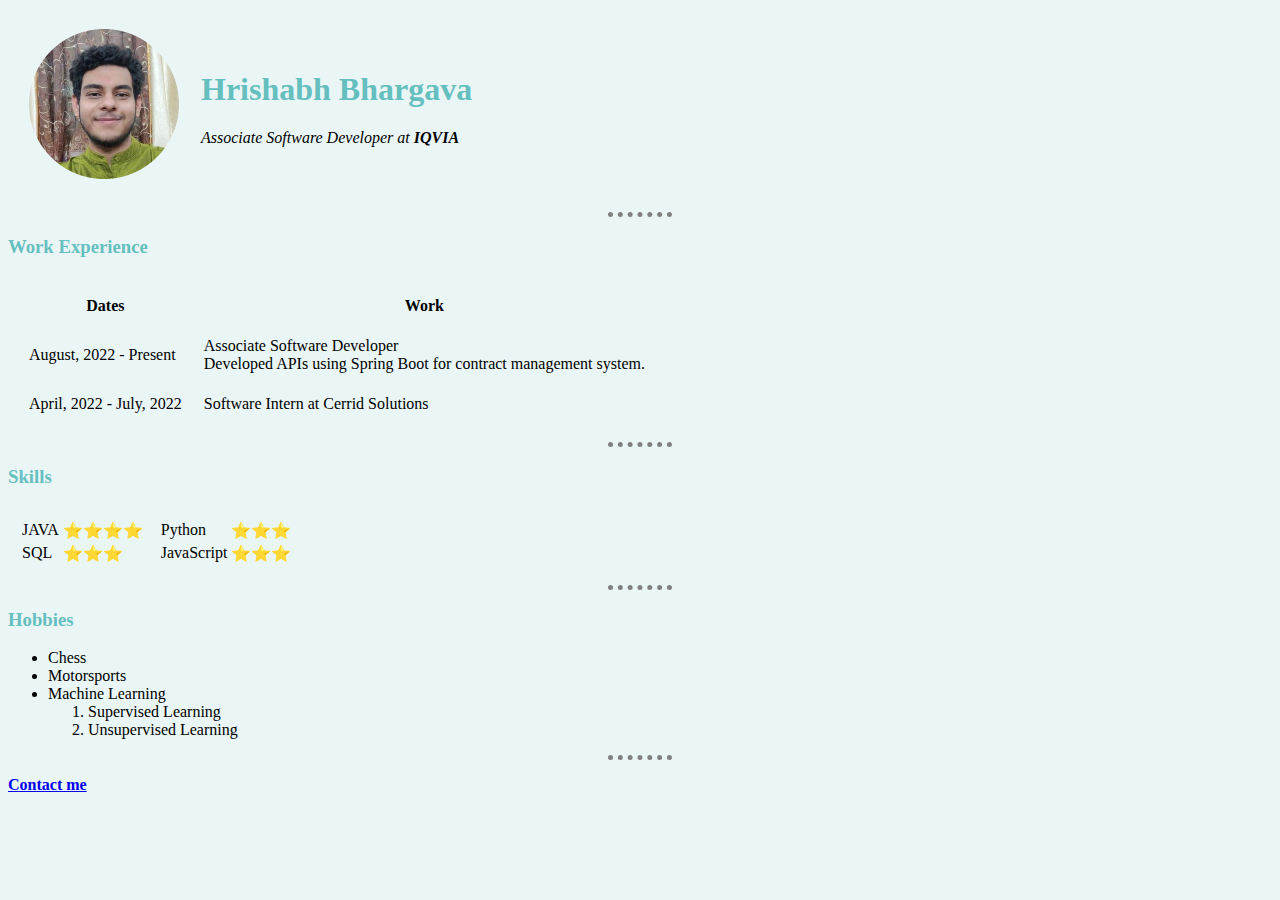
<file: index.html>
<!DOCTYPE html>
<html lang="en">
<head>
    <meta charset="UTF-8">
    <title>Hrishabh's Personal S ite</title>
    <link rel="stylesheet" href="css/styles.css">
</head>

<body>
    <table cellspacing="20">
        <tr>
            <td><a href="https://twitter.com/elonmusk"><img class="fit-picture" src="images/hrishabh-profile-modified.png" alt="Awesome pic of Hrishabh"></a></td>
            <td><h1>Hrishabh Bhargava</h1> 
                <p><em>Associate Software Developer at <strong>IQVIA</strong></em></p></td>
        </tr>
    </table>
   <hr>

   <h3>Work Experience</h3>
   <table cellspacing="20">
    <thead>
        <tr>
            <th>Dates</th>
            <th>Work</th>
        </tr>
    </thead>
    <tbody>
        <tr>
            <td>August, 2022 - Present</td>
            <td>Associate Software Developer <br> Developed APIs using Spring Boot for contract management system.</td>
        </tr>
        <tr>
            <td>April, 2022 - July, 2022</td>
            <td>Software Intern at Cerrid Solutions </td>
        </tr>
    </tbody>
   </table>
   <hr>

   <h3>Skills</h3>
   <table cellspacing="10">
    <tr>
        <td><table>
            <tr>
                <td>JAVA</td>
                <td>⭐⭐⭐⭐</td>
            </tr>
            <tr>
                <td>SQL</td>
                <td>⭐⭐⭐</td>
            </tr>
        </table></td>
        <td><table>
            <tr>
                <td>Python</td>
                <td>⭐⭐⭐</td>
                
            </tr>
            <tr>
                <td>JavaScript</td>
                <td>⭐⭐⭐</td> 
            </tr>
        </table></td>
    </tr>
   </table>
   <hr>

   <h3>Hobbies</h3>
   <p>
    <ul>
        <li>Chess</li>
        <li>Motorsports</li>
        <li>Machine Learning<ol>
            <li>Supervised Learning</li>
            <li>Unsupervised Learning</li>
        </ol></li>
        </ul>
    </p>
   <hr>
   <p><a href="contact-me.html"> <strong> Contact me</strong></a></p>
</body>
</html>
</file>
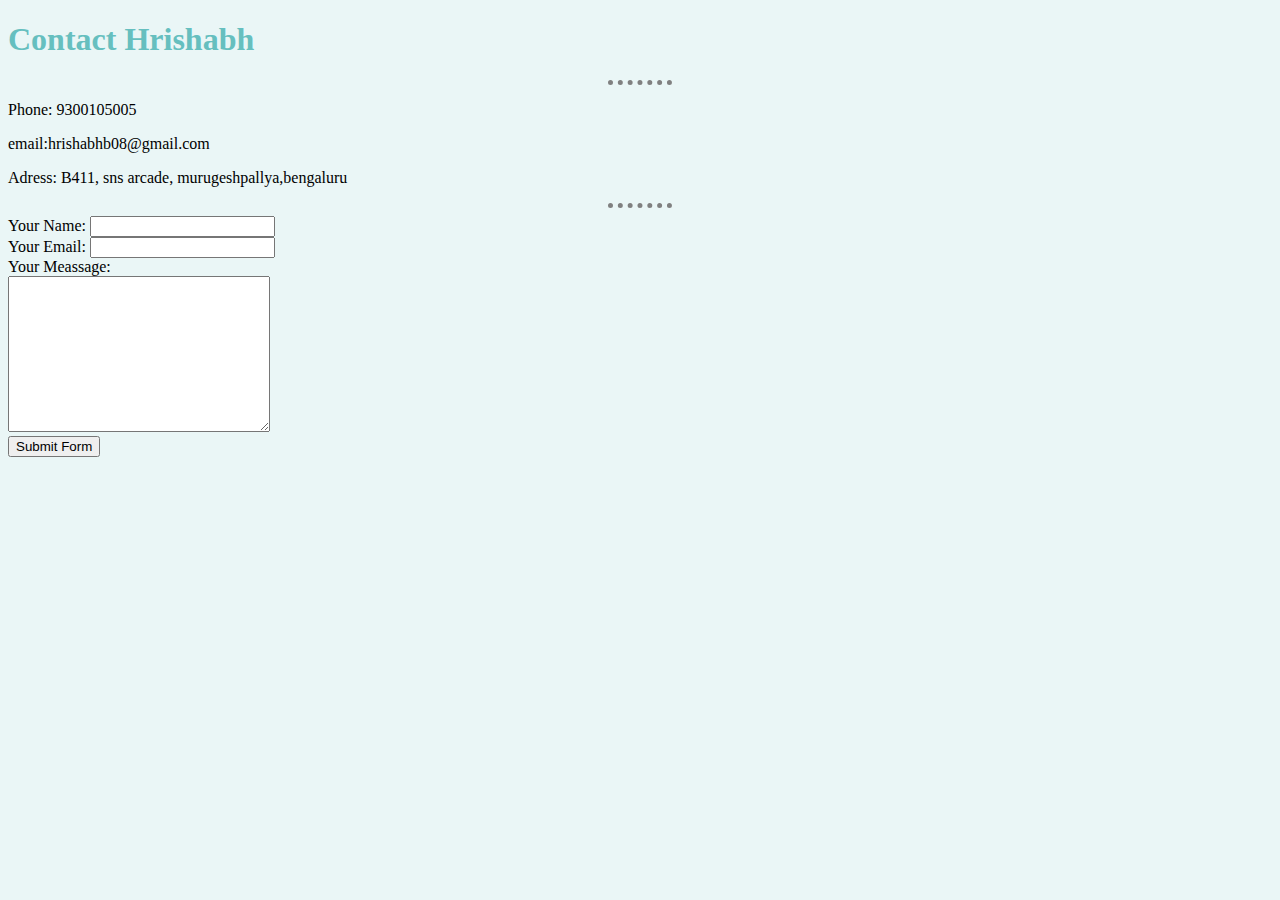
<file: contact-me.html>
<!DOCTYPE html>
<html lang="en">
<head>
    <meta charset="UTF-8">
    <title>Contact Hrishabh</title>
    <link rel="stylesheet" href="css/styles.css">
</head>
<body>
    <h1>Contact Hrishabh</h1>
    <hr>
    <p>Phone: 9300105005</p>
    <p>email:hrishabhb08@gmail.com</p>
    <p>Adress: B411, sns arcade, murugeshpallya,bengaluru</p>
    <hr>

    <form action="mailto:hrishabhb08@gmail.com" method="post" enctype="text/plain" >
        <label>Your Name:</label>
        <input type="text" name="yourName" value=""><br>
        <label>Your Email:</label>
        <input type="email" name="yourEmail" value=""><br>
        <label>Your Meassage:</label><br>
        <textarea name="yourMessage" id="" cols="30" rows="10"></textarea><br>
        <input type="submit" name="submit" value="Submit Form">
    </form> 
</body>
</html>
</file>
<file: css/styles.css>
body {
    background-color: #eaf6f6;
}
hr {
  border-style: none;
  border-top-color: gray;
  border-top-width: 5px;
  border-top-style: dotted;
  width: 5%;
}
h1 {
    color: #66bfbf;
}  
h3 {
    color: #66bfbf;
}
</file>
